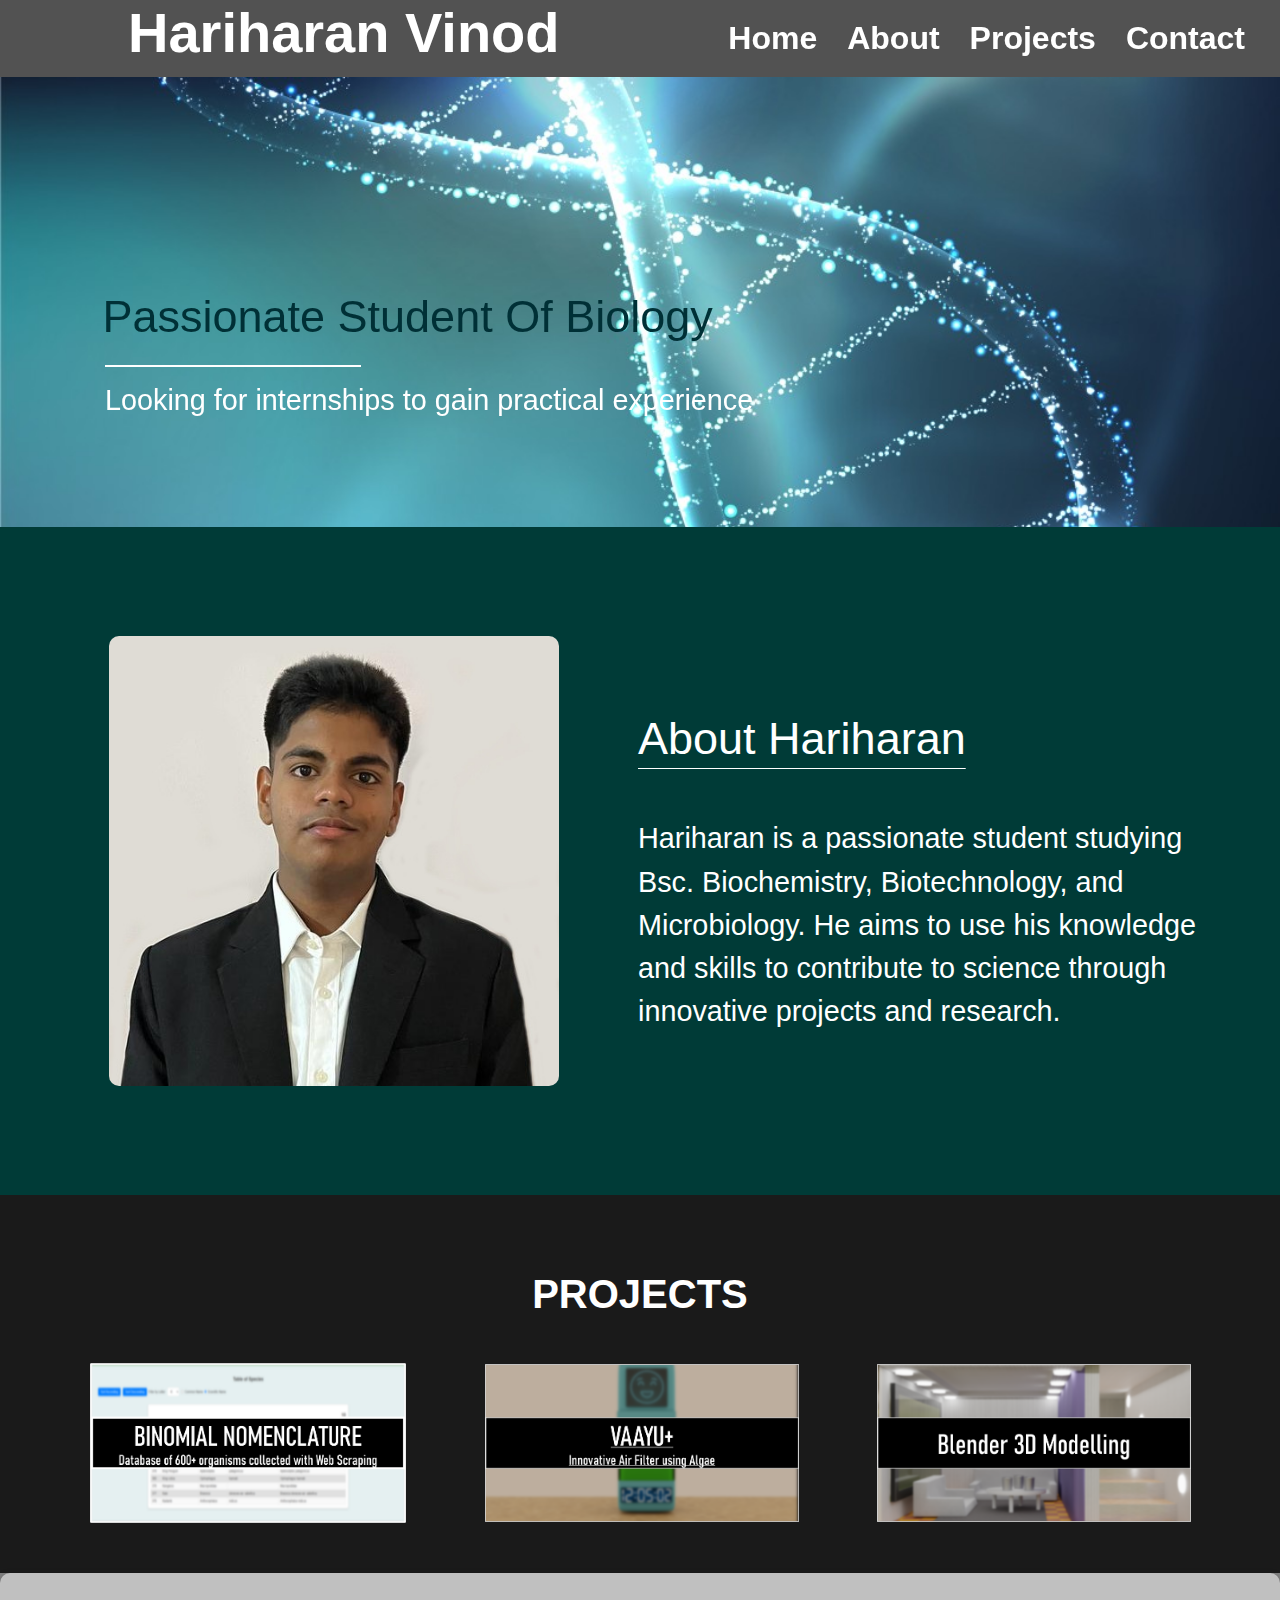
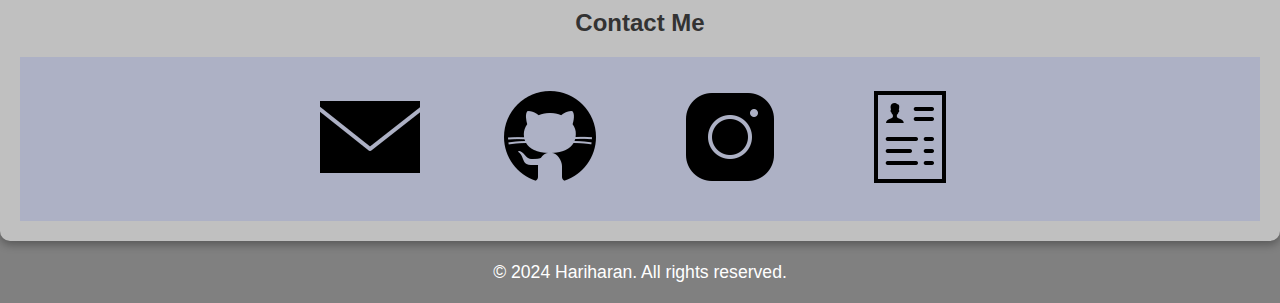
<file: index.html>
<!DOCTYPE html>
<html lang="en">

<head>
    <meta charset="UTF-8">
    <meta name="viewport" content="width=device-width, initial-scale=1.0">
    <link rel="shortcut icon" href="favicon_1412.ico?1124" type="image/x-icon">
    <meta name="viewport" content="width=device-width">
    <title>Hariharan Portfolio</title>

    <style>
        body {
            margin: 0;
            font-family: Helvetica;
            background-size: cover;
            background-attachment: fixed;
            overflow-wrap: break-word;
            word-wrap: break-word;
            background-color: gray;
        }

        html {
            scroll-behavior: smooth;
        }

        nav {
            display: flex;
            justify-content: flex-end;
            padding: 20px;
            background: rgba(62, 62, 62, 0.7);
            position: sticky;
            top: 0;
        }

        nav a {
            margin: 0 15px;
            top: 0;
            color: white;
            text-decoration: none;
            font-weight: bold;
            position: sticky;
            font-size: 2rem;

        }

        nav a:hover {
            color: #00bcd4;
        }

        .hero {
            background-image: url('DNA.png');
            background-size: 100%;
            background-repeat: no-repeat;
            display: flex;
            flex-direction: column;
            justify-content: center;
            align-items: center;
            text-align: center;
            height: 50vh;
            padding: 0 20px;
        }

        .hero h1 {
            position: absolute;
            left: 10%;
            top: 0%;
            font-size: 3.5rem;
            margin: 0;
        }

        .hero p {
            position: absolute;
            margin: 10px 0;
        }

        .divider {
            position: absolute;
            width: 20%;
            height: 2px;
            background: white;
            margin: 20px 0;
        }

        body {
            margin: 0;
            font-family: Arial, sans-serif;
            color: #ffffff;
        }

        .section {
            padding: 50px;
            text-align: center;
        }

        .section-dark {
            background-color: #003b37;
        }

        .section-light {
            background-color: #1a1a1a;
        }

        h1 {
            font-size: 2.5rem;
            margin-bottom: 10px;
        }

        p {
            font-size: 1.1rem;
            line-height: 1.5;
        }

        .projects,
        .services {
            display: inline;
            justify-content: center;
        }

        .project-card {
            background-color: #ffffff;
            color: #000000;
            border-radius: 10px;
            padding: 20px;
            box-shadow: 0 4px 6px rgba(255, 255, 255, 0.5);
            text-align: center;
        }

        .project-card img {
            height: auto;
            border-radius: 10px;
        }

        .about-section {
            display: flex;
            align-items: center;
            justify-content: center;
            gap: 20px;
            padding: 50px;
            background-color: #003b37;
        }

        .about-section img {
            border-radius: 10px;
            max-width: 450px;
            height: auto;
        }

        .about-text {
            color: #ffffff;
            max-width: 65%;
        }

        .carousel {
            position: relative;
        }

        .contact-container {
            text-align: center;
            background: #c0c0c0;
            padding: 20px;
            border-radius: 10px;
            box-shadow: 0 4px 8px rgba(0, 0, 0, 0.3);
            /* width: max; */
        }

        .contact-container h1 {
            margin-bottom: 20px;
            font-size: 24px;
            color: #333;
        }

        .social-links {
            display: flex;
            justify-content: center;
            gap: 20px;
            background-color: rgba(12, 45, 250, 0.1);
        }

        ._blank {
            margin: 10px;
            padding: 20px;
        }

        .social-links a {
            text-decoration: none;
        }

        .social-links img {
            transition: transform 0.3s ease;
        }

        .social-links img:hover {
            transform: scale(1.2);
        }

        .carousel-text {
            margin-top: 15px;
            font-size: 1rem;
        }

        .carousel-controls {
            display: flex;
            justify-content: space-between;
            align-items: center;
        }

        .carousel img {
            max-width: 80%;
            gap: 50px;
            margin: 0 auto;
            display: block;
            /* border-radius: 50%; */
        }
    </style>
</head>

<body>
    <nav>
        <a href="#home">Home</a>
        <a href="#about-text">About</a>
        <a href="#projects-skills">Projects</a>
        <a href="#contact">Contact</a>
    </nav>

    <div class="hero" id="home">
        <h1>Hariharan Vinod</h1>
        <p style="font-size: 5vh;    bottom: 60%;    left: 8%;color: #003036;">Passionate Student Of Biology </p>
        <div class="divider" style=" bottom: 57%;    left: 8.2%;"></div>
        <p style="font-size: 3.2vh;  bottom: 52%;    left: 8.2%;">Looking for internships to gain practical
            experience</span></p>

    </div>

    <section class="about-section">
        <img src="me.jpg" alt="Hariharan" style="margin: 5%;">
        <div class="about-text" id="about-text">
            <p style="font-size: 5vh; text-decoration: underline 1px; text-underline-offset: 30%;">About Hariharan</p>
            <p style="font-size: 3.2vh;">Hariharan is a passionate student studying Bsc. Biochemistry, Biotechnology,
                and Microbiology. He aims to use his knowledge and skills to contribute to science through innovative
                projects and research.</p>
        </div>
    </section>


    <section class="section section-dark" style="background-color: #1a1a1a;">
        <h1 id="projects-skills">PROJECTS</h1><br><br>
        <div class="carousel" style="display: flex; justify-content: center; align-items: center;">
            <a href="binomial_Nomenclature.html"> <img src="Binomial_Skills.png"></a>
            <a onclick="alert(`Will be updated soon`)"> <img src="Vaayu+_Skills.png"></a>
            <a href="blender_.html"> <img src="Blender_Skills.png"></a>
        </div>
    </section>

    <div class="contact-container">

        <footer id="contact">
            <h1>Contact Me</h1>
            <div class="social-links">
                <a href="mailto:hari8haran8@gmail.com" title="hari8haran8@gmail.com" class="_blank">
                    <img src="Email_logo.png" alt="Email">
                </a>
                <a href="https://github.com/hat1412" title="hat1412" class="_blank">
                    <img src="Github_logo.png" alt="GitHub">
                </a>
                <a href="https://instagram.com/hari8haran8" title="hari8haran8" class="_blank">
                    <img src="Instagram_logo.png" alt="Instagram">
                </a>

                <a href="Hariharan_CV.pdf" title="Download Resume" class="_blank">
                    <img src="Resume_logo.png" alt="Resume">
                </a>
            </div>
    </div>
    <p style="text-align: center">&copy; 2024 Hariharan. All rights reserved.</p>
    </footer>

</body>


</html>
</file>
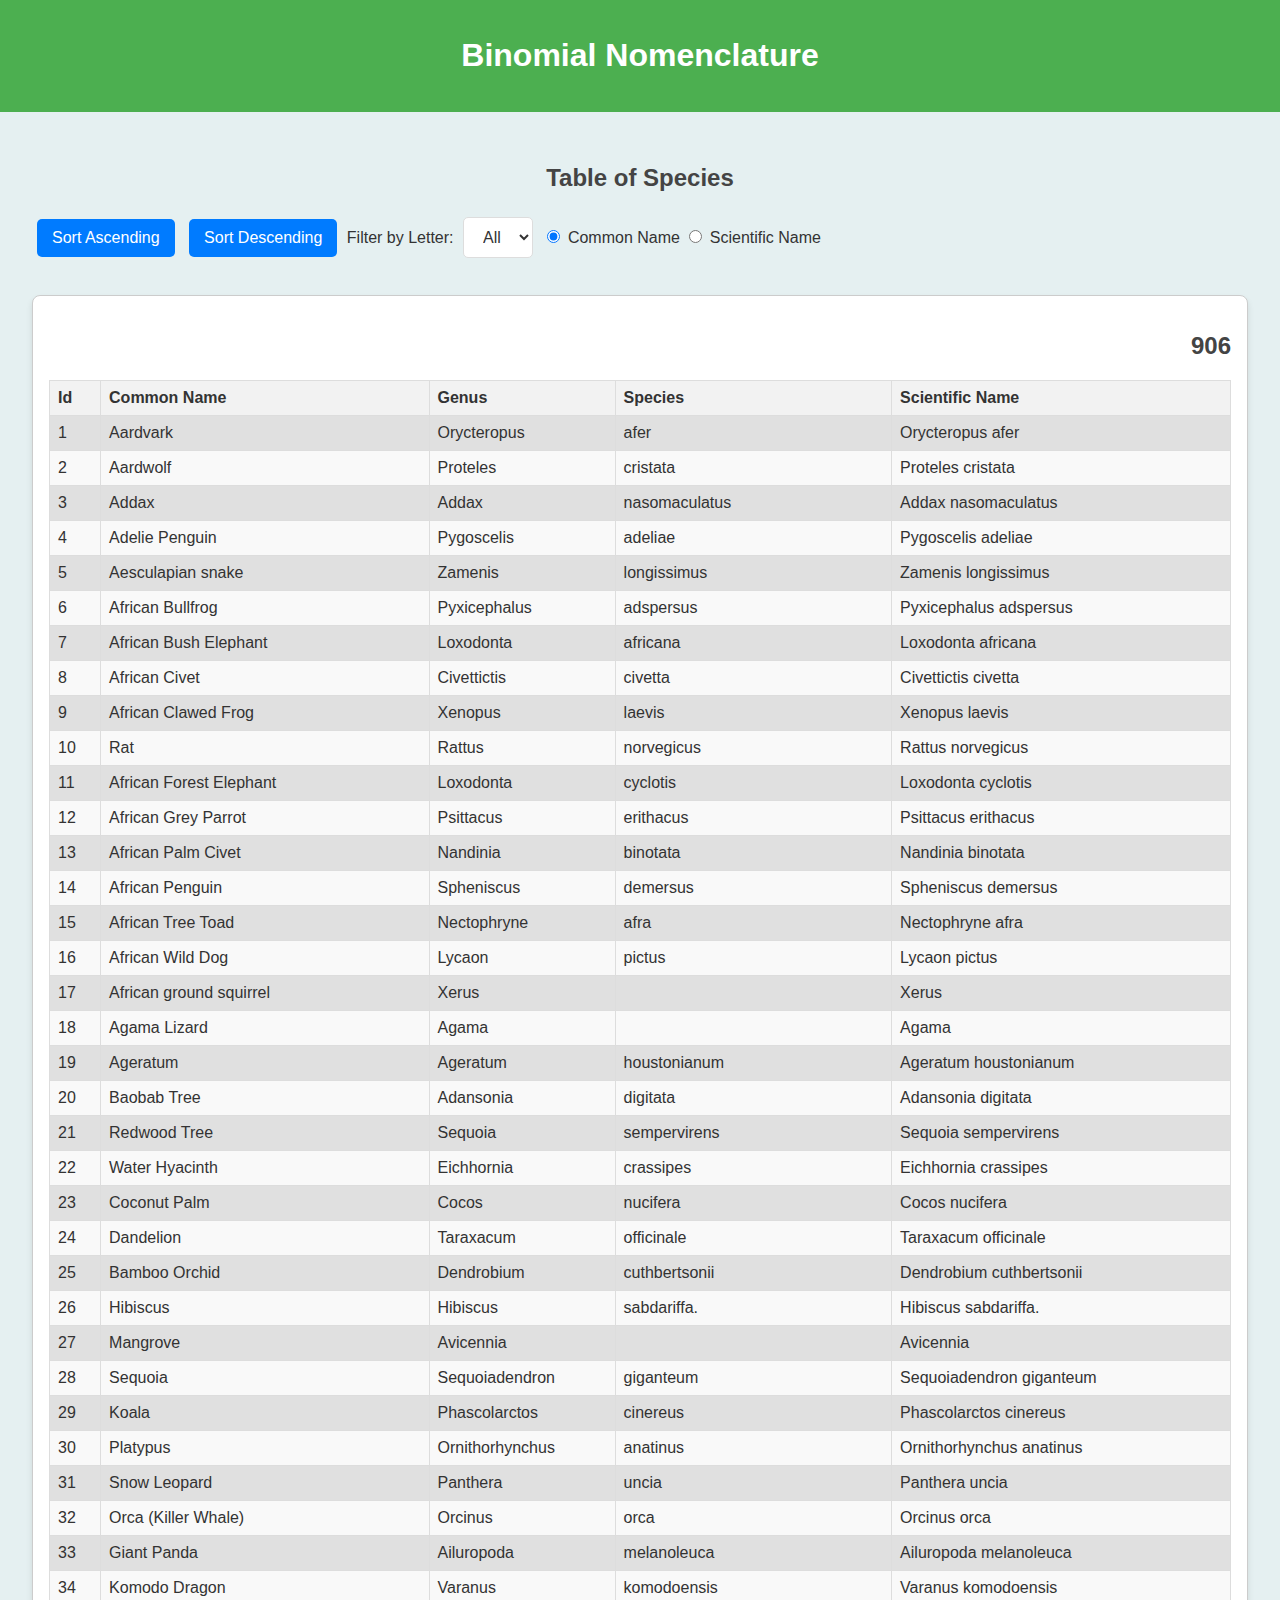
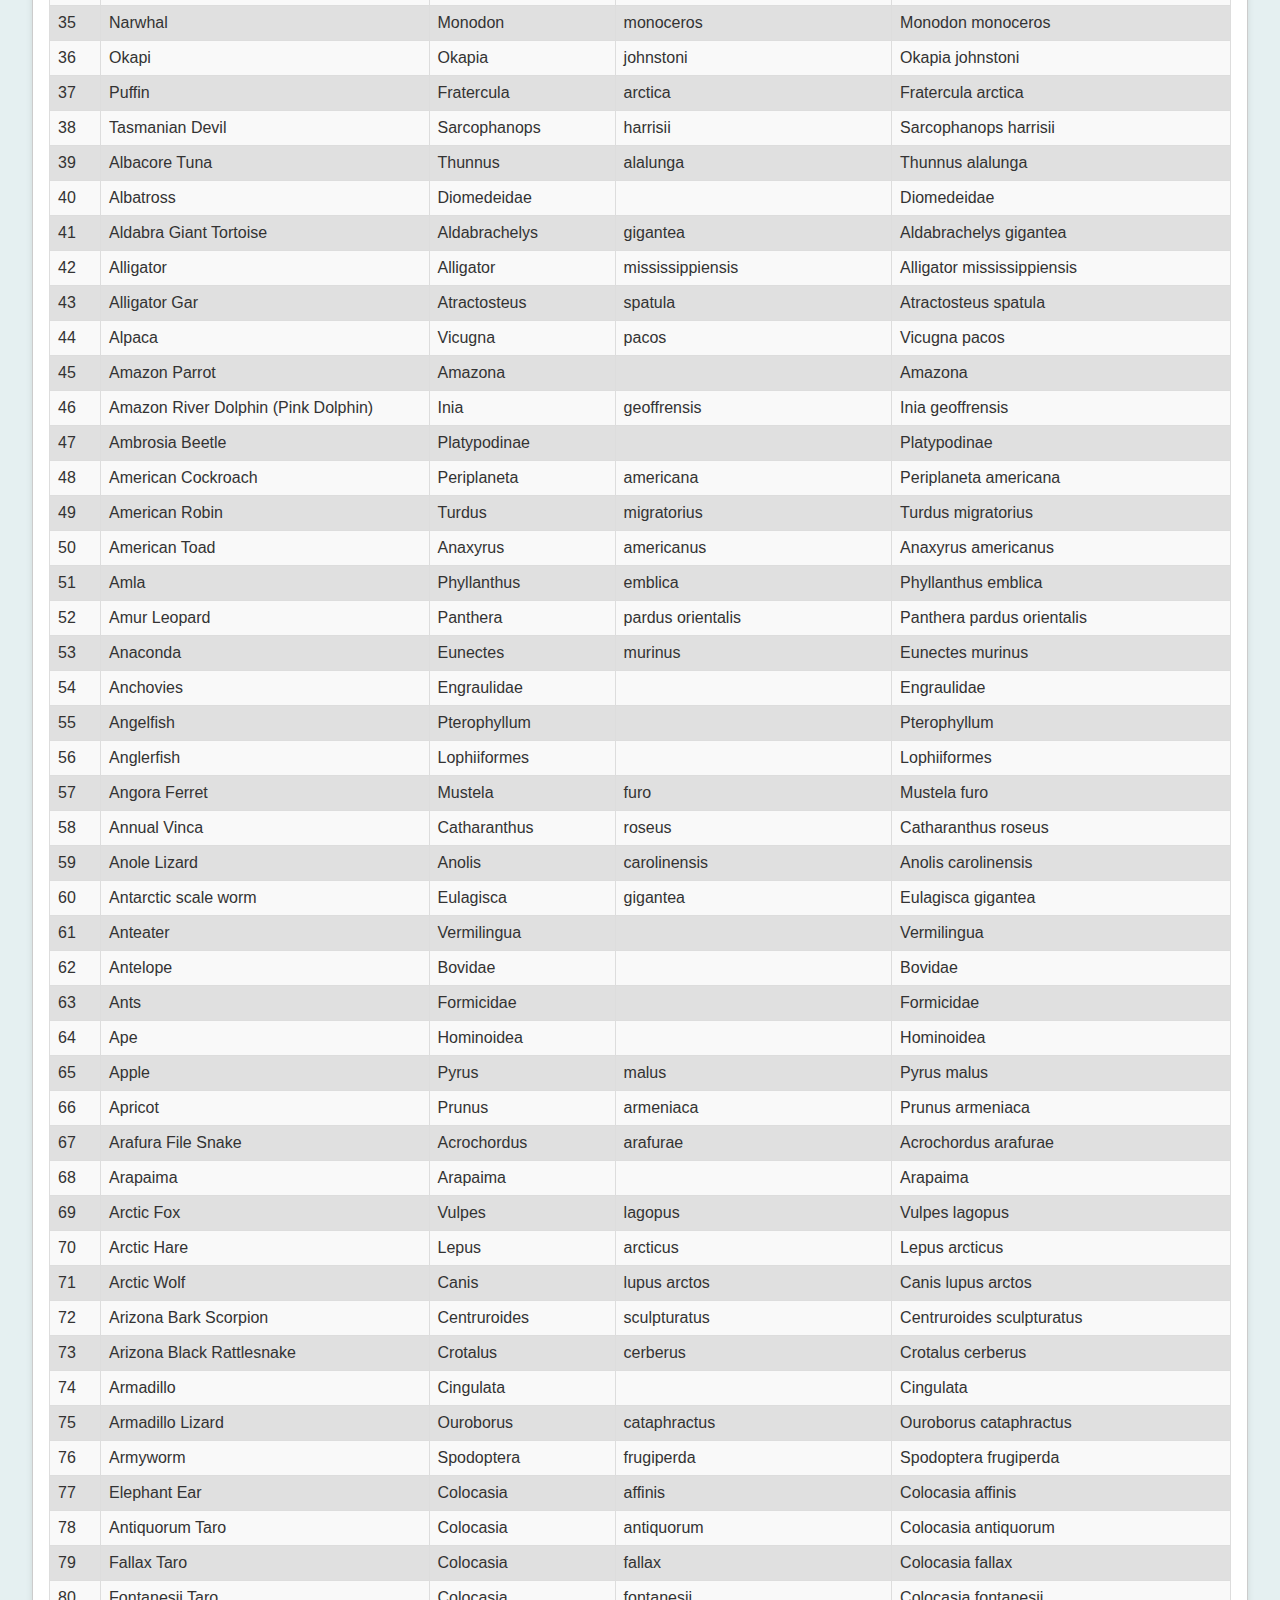
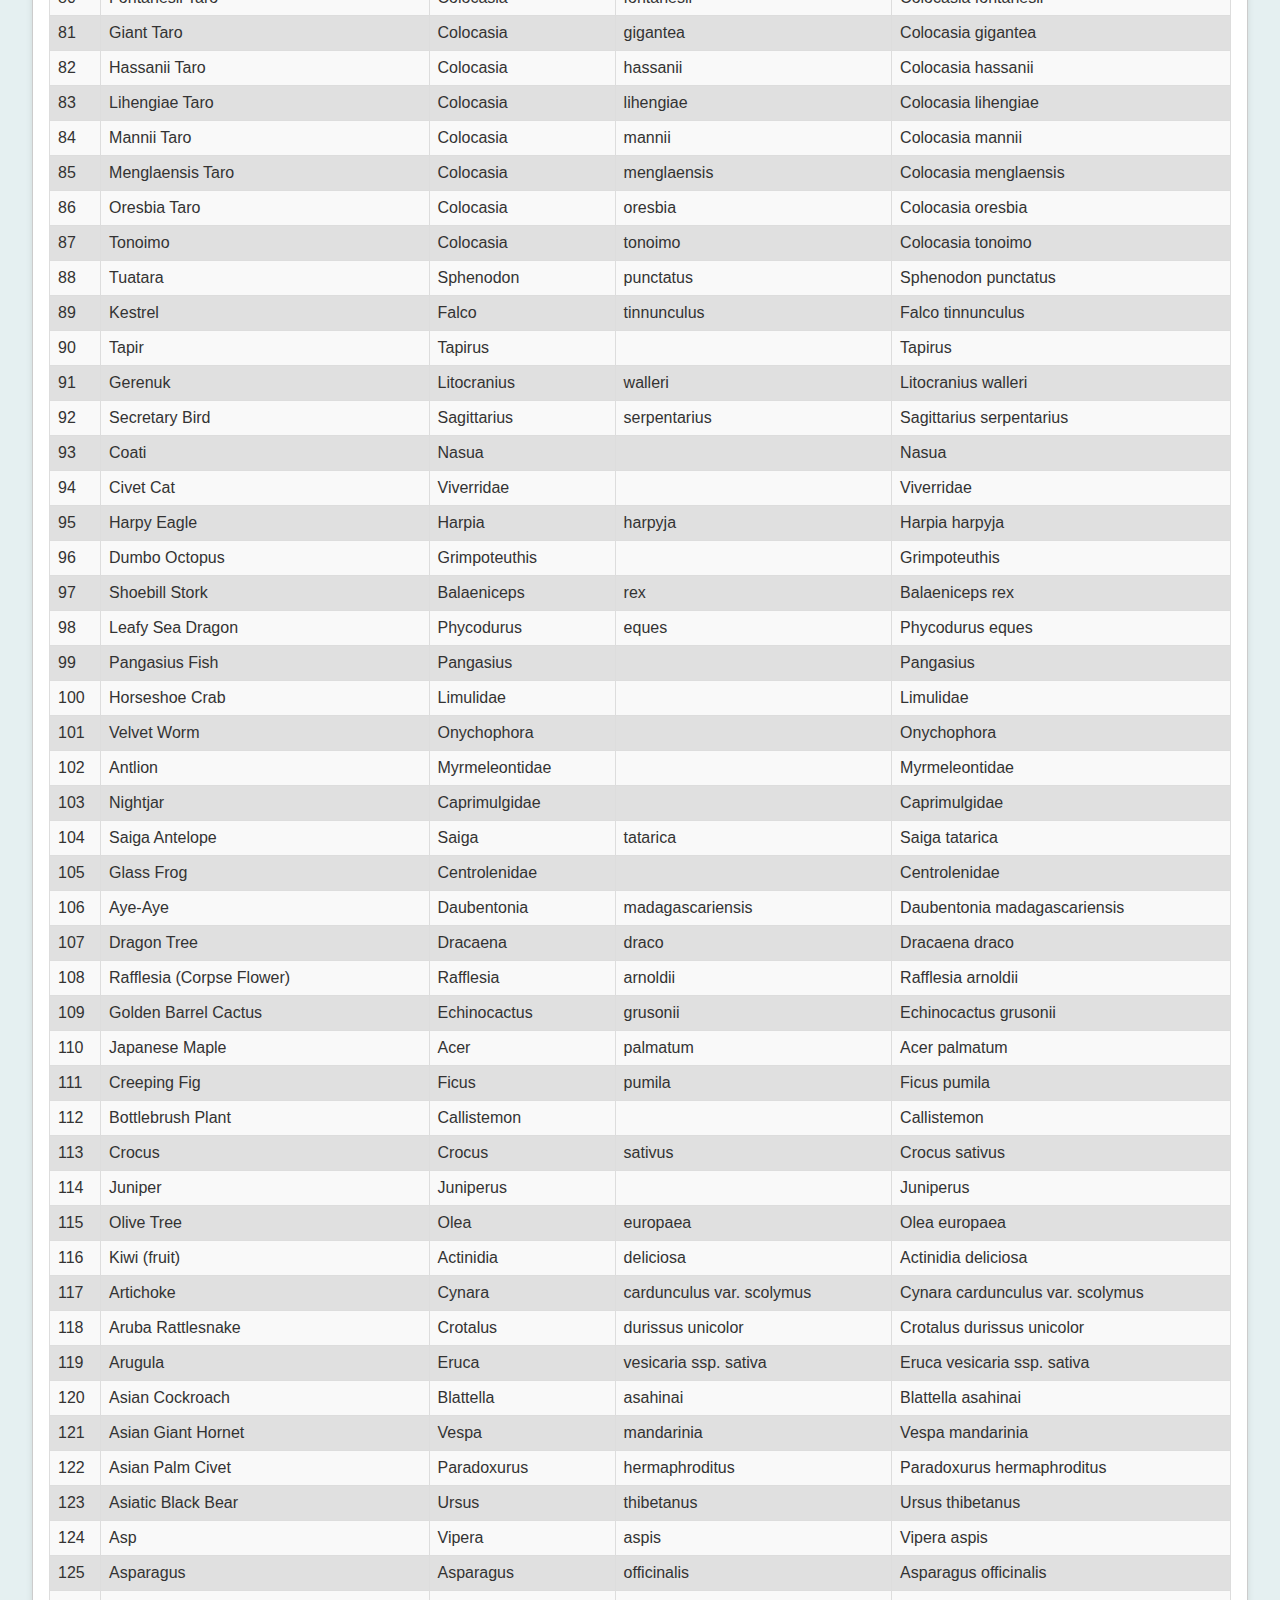
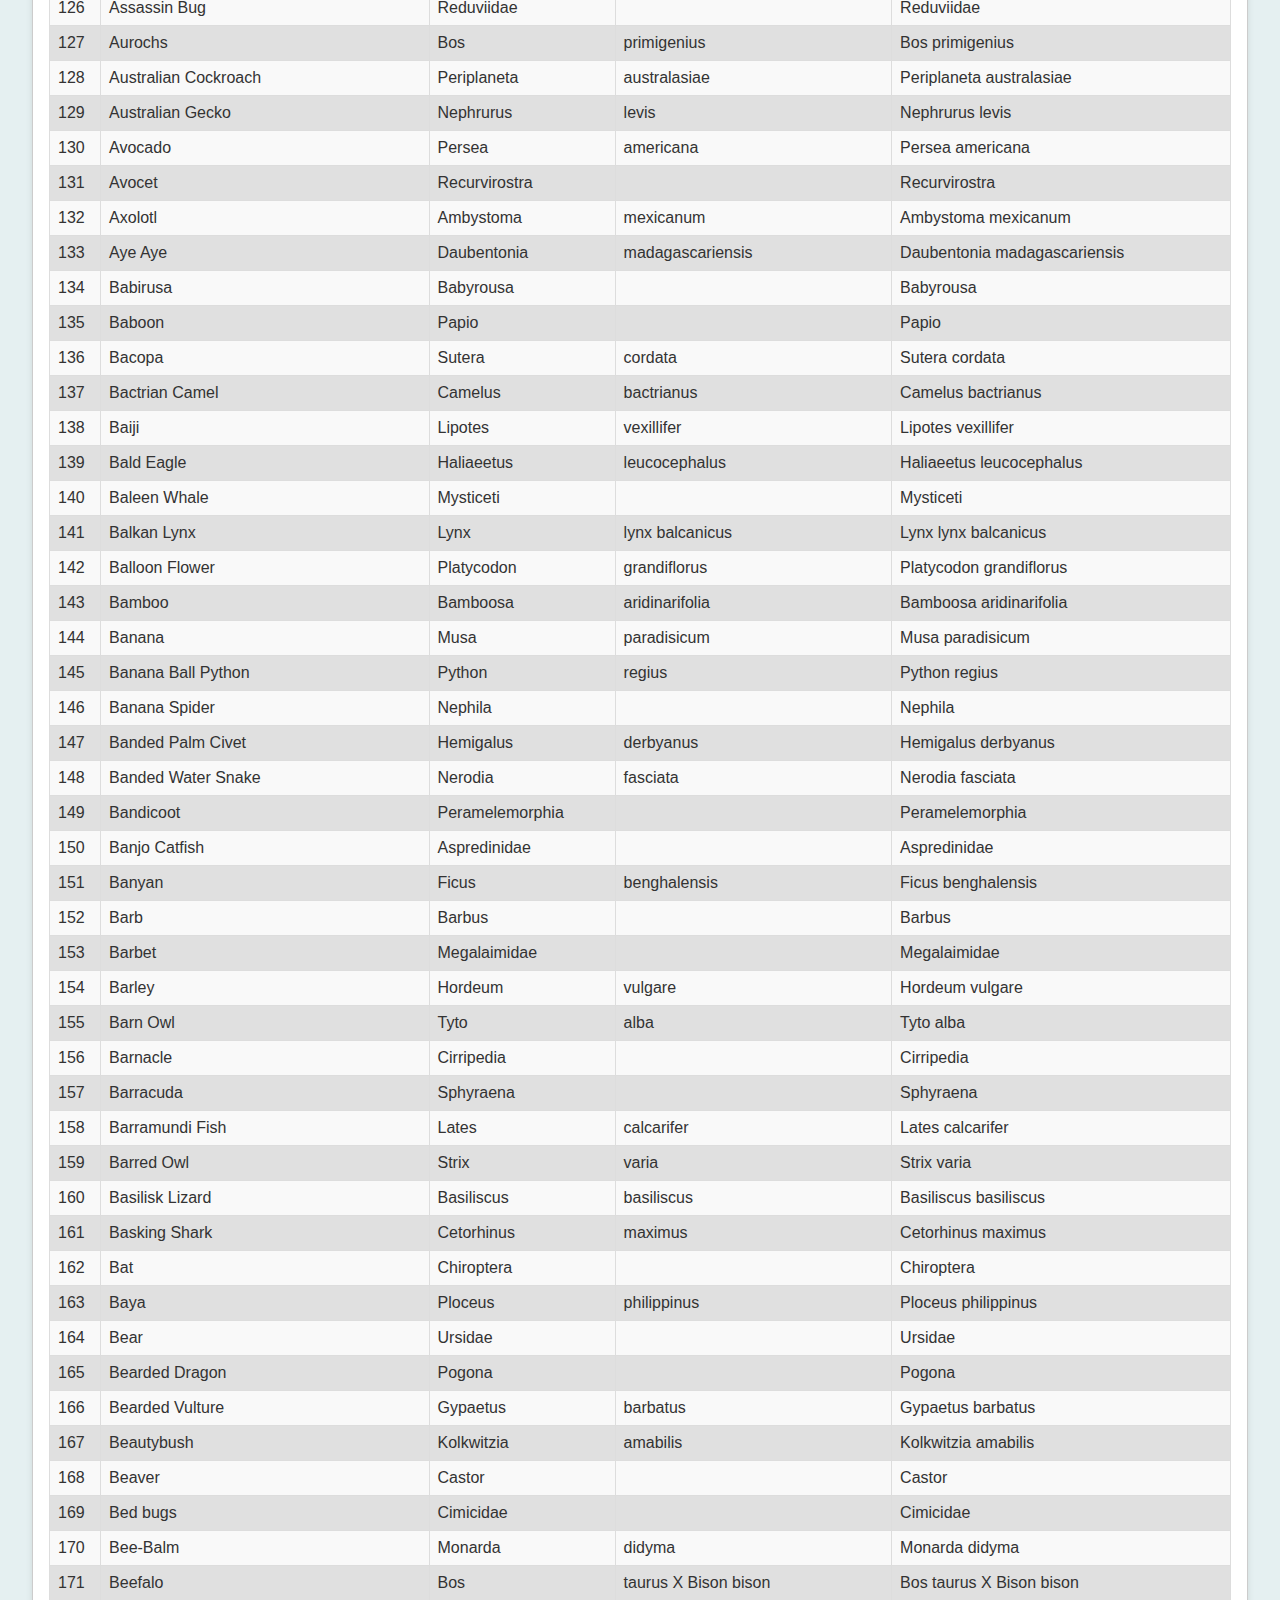
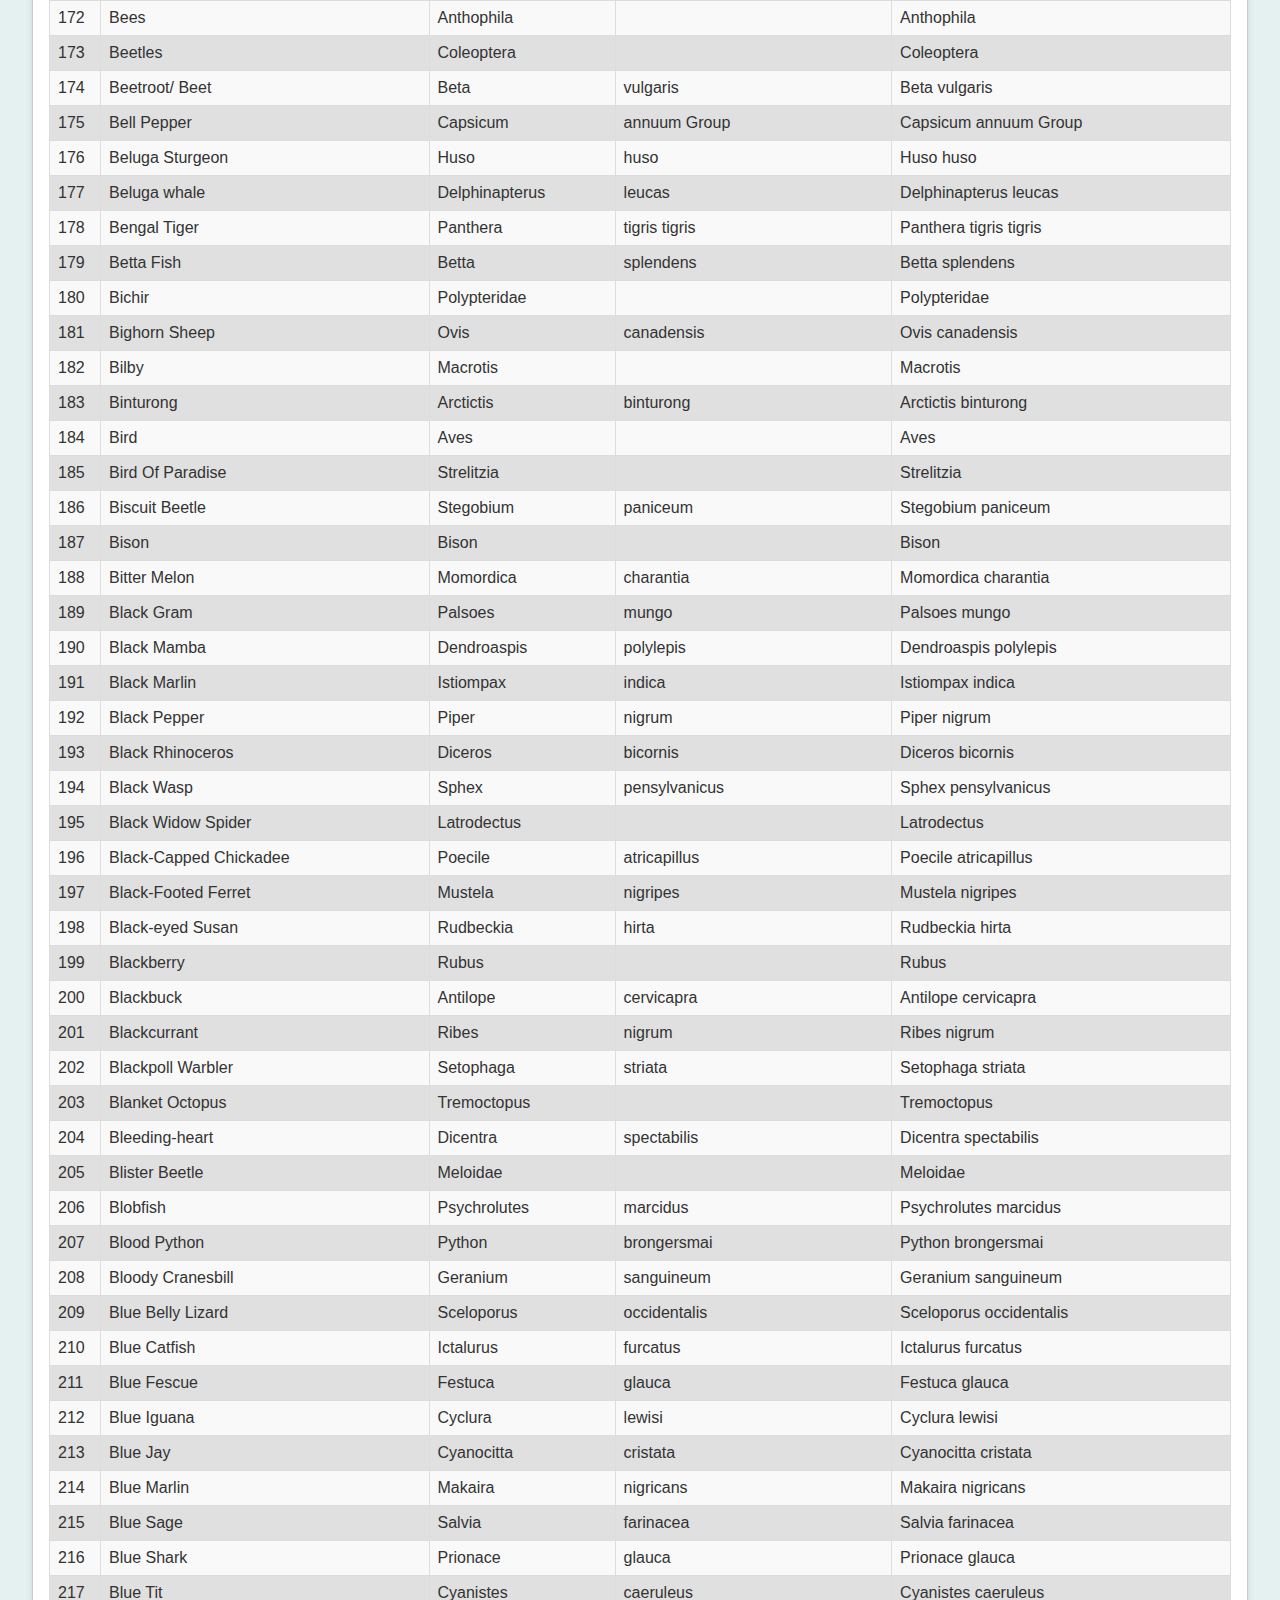
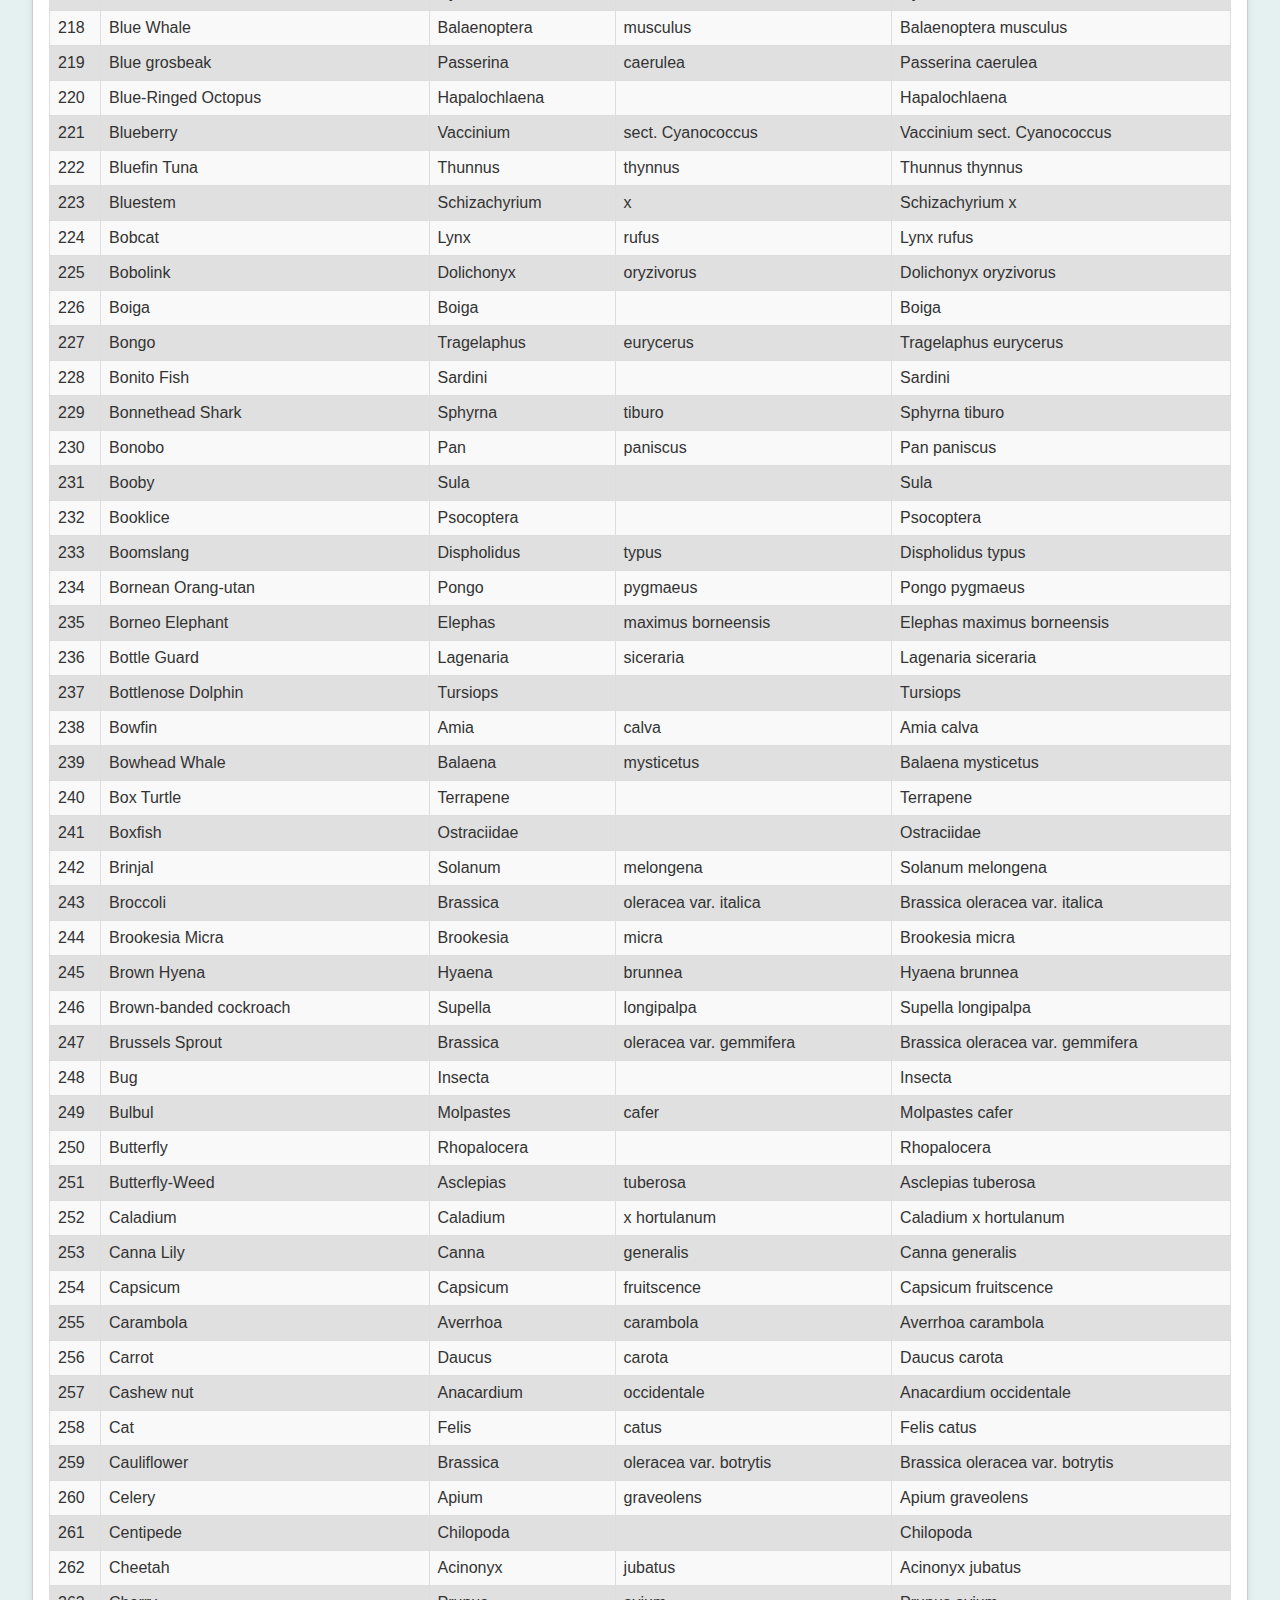
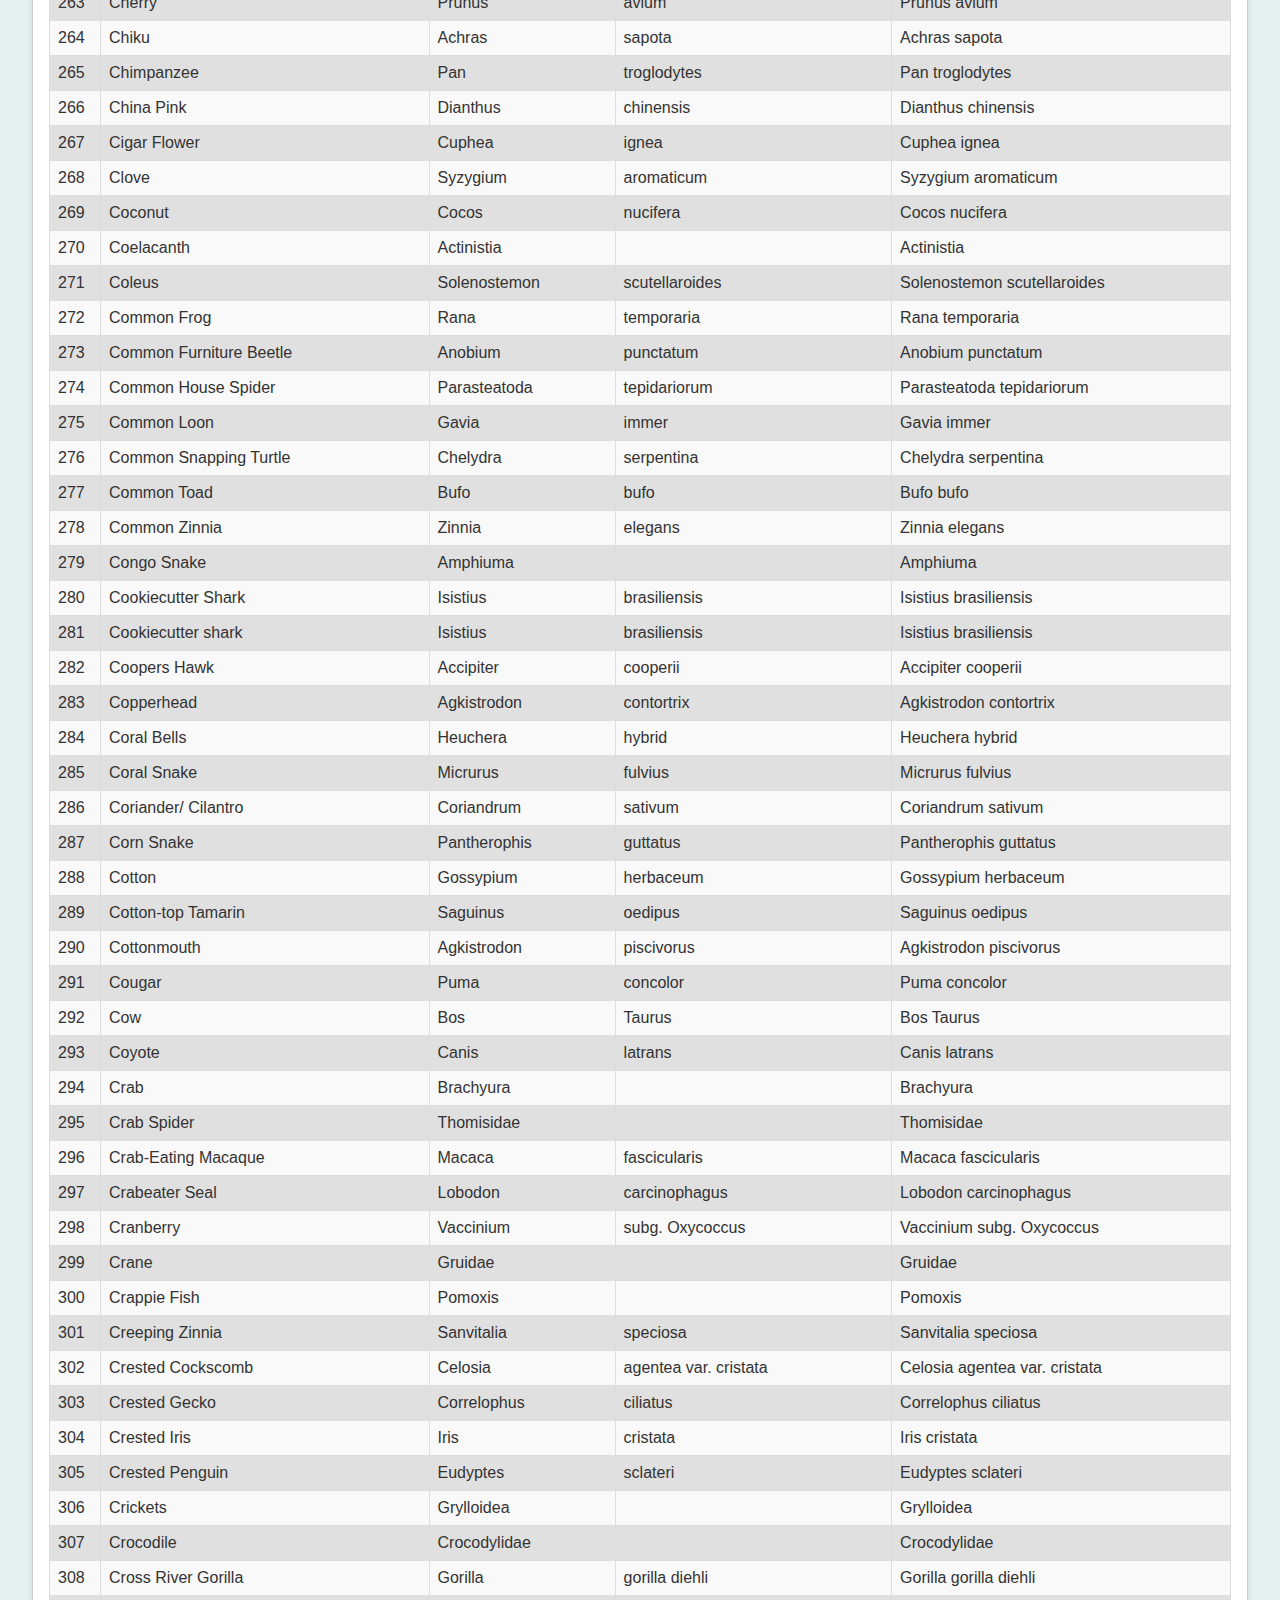
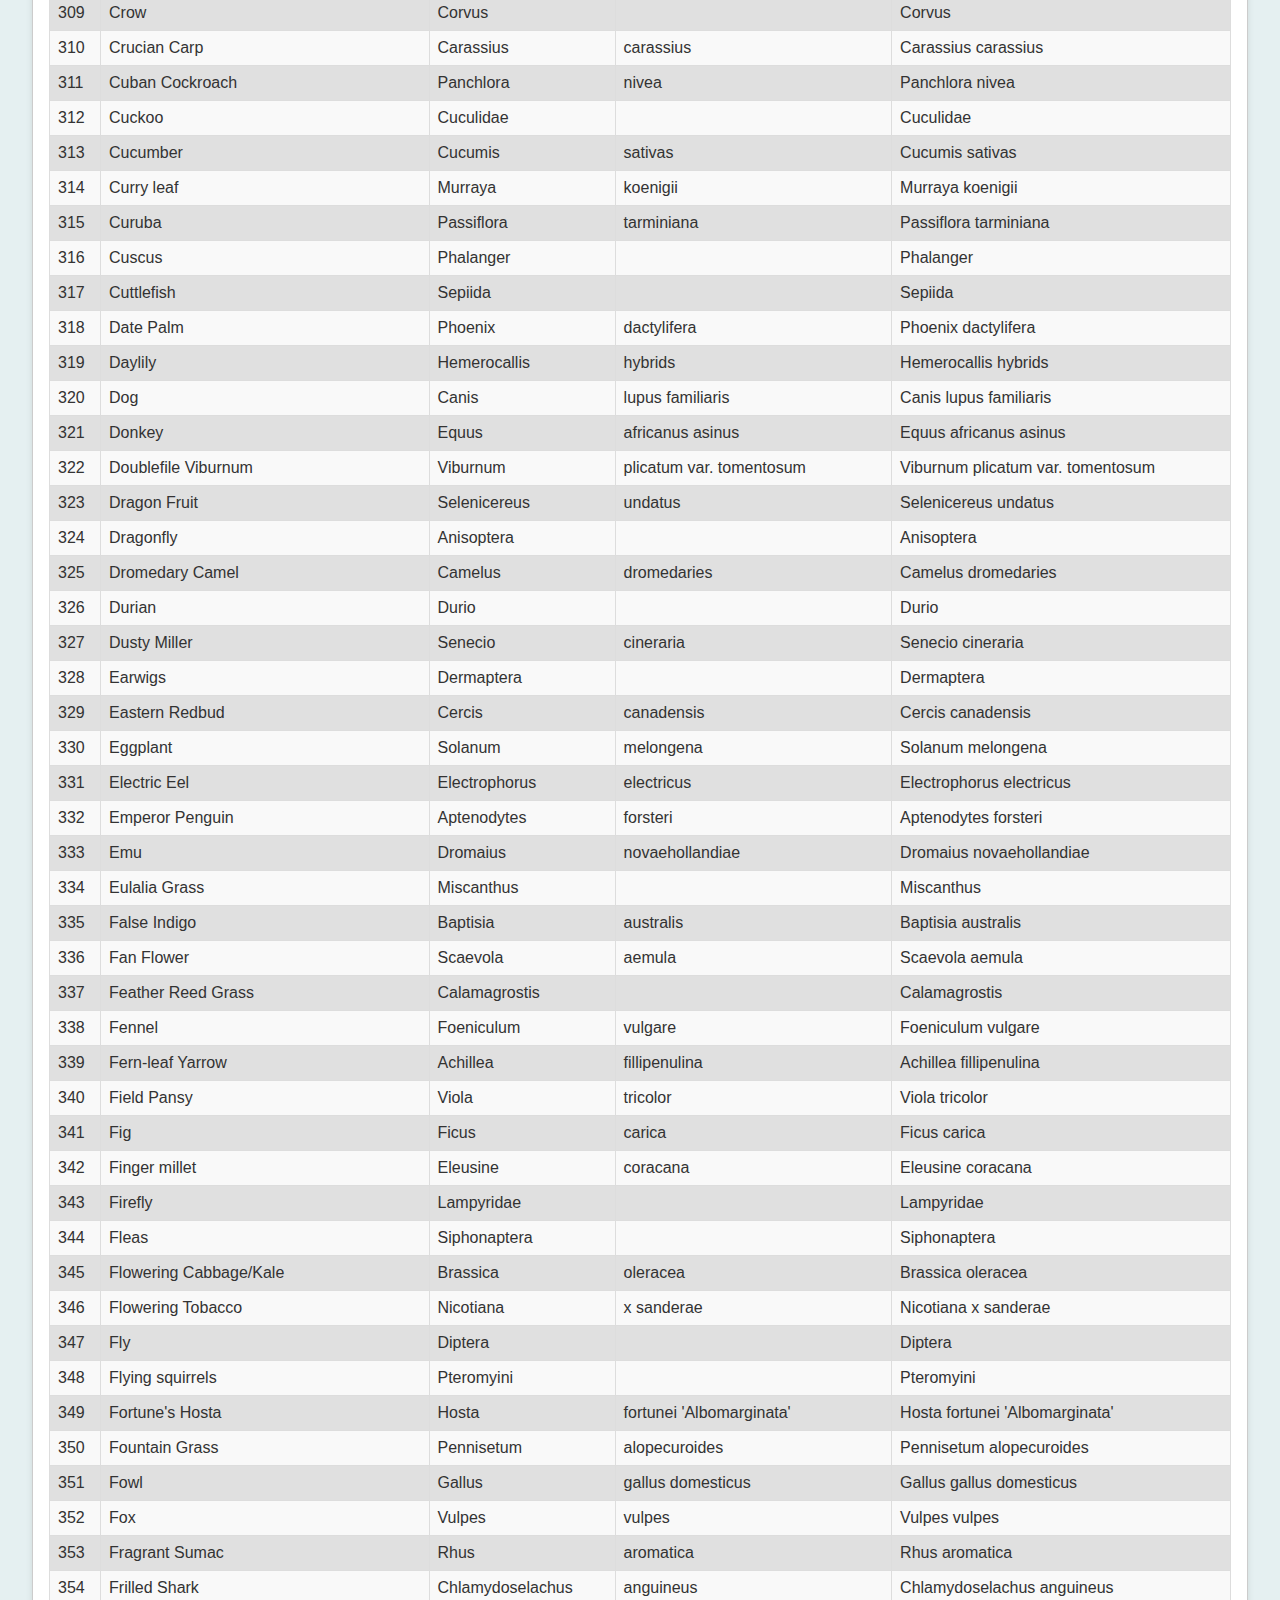
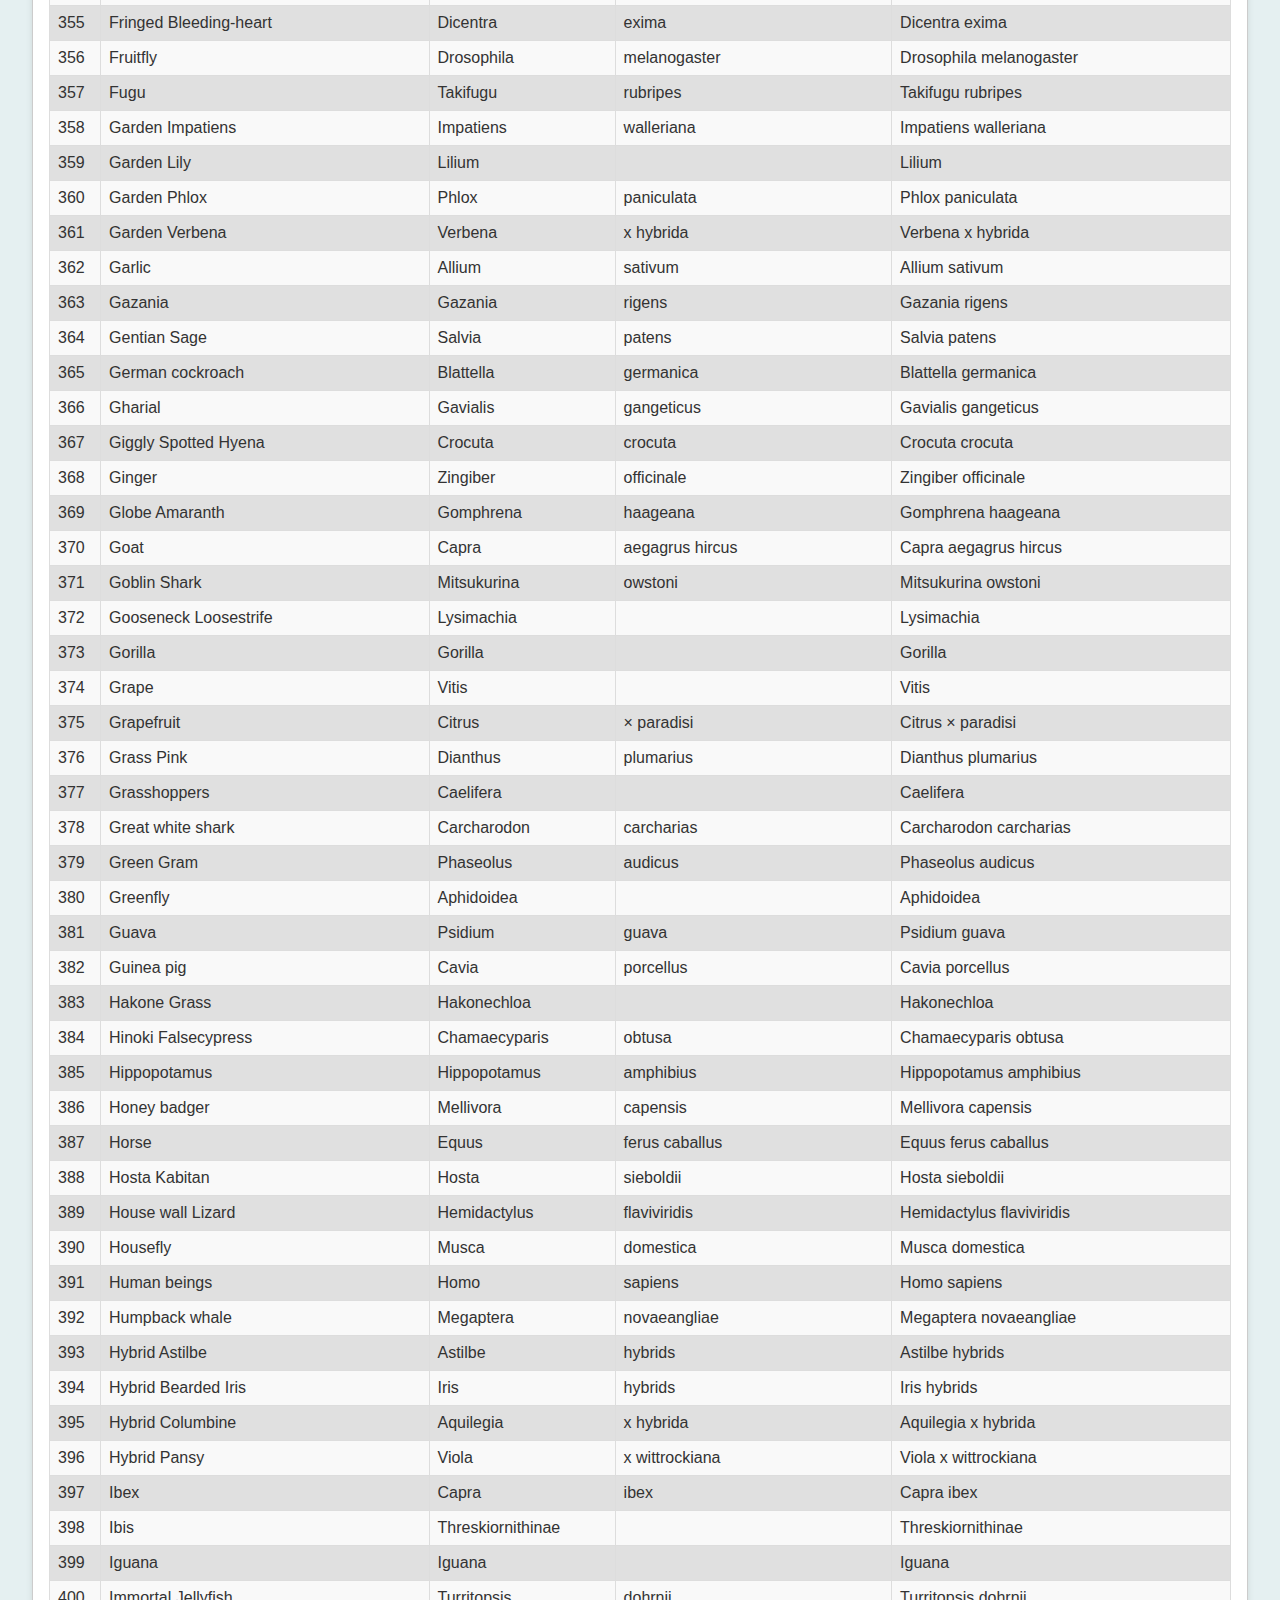
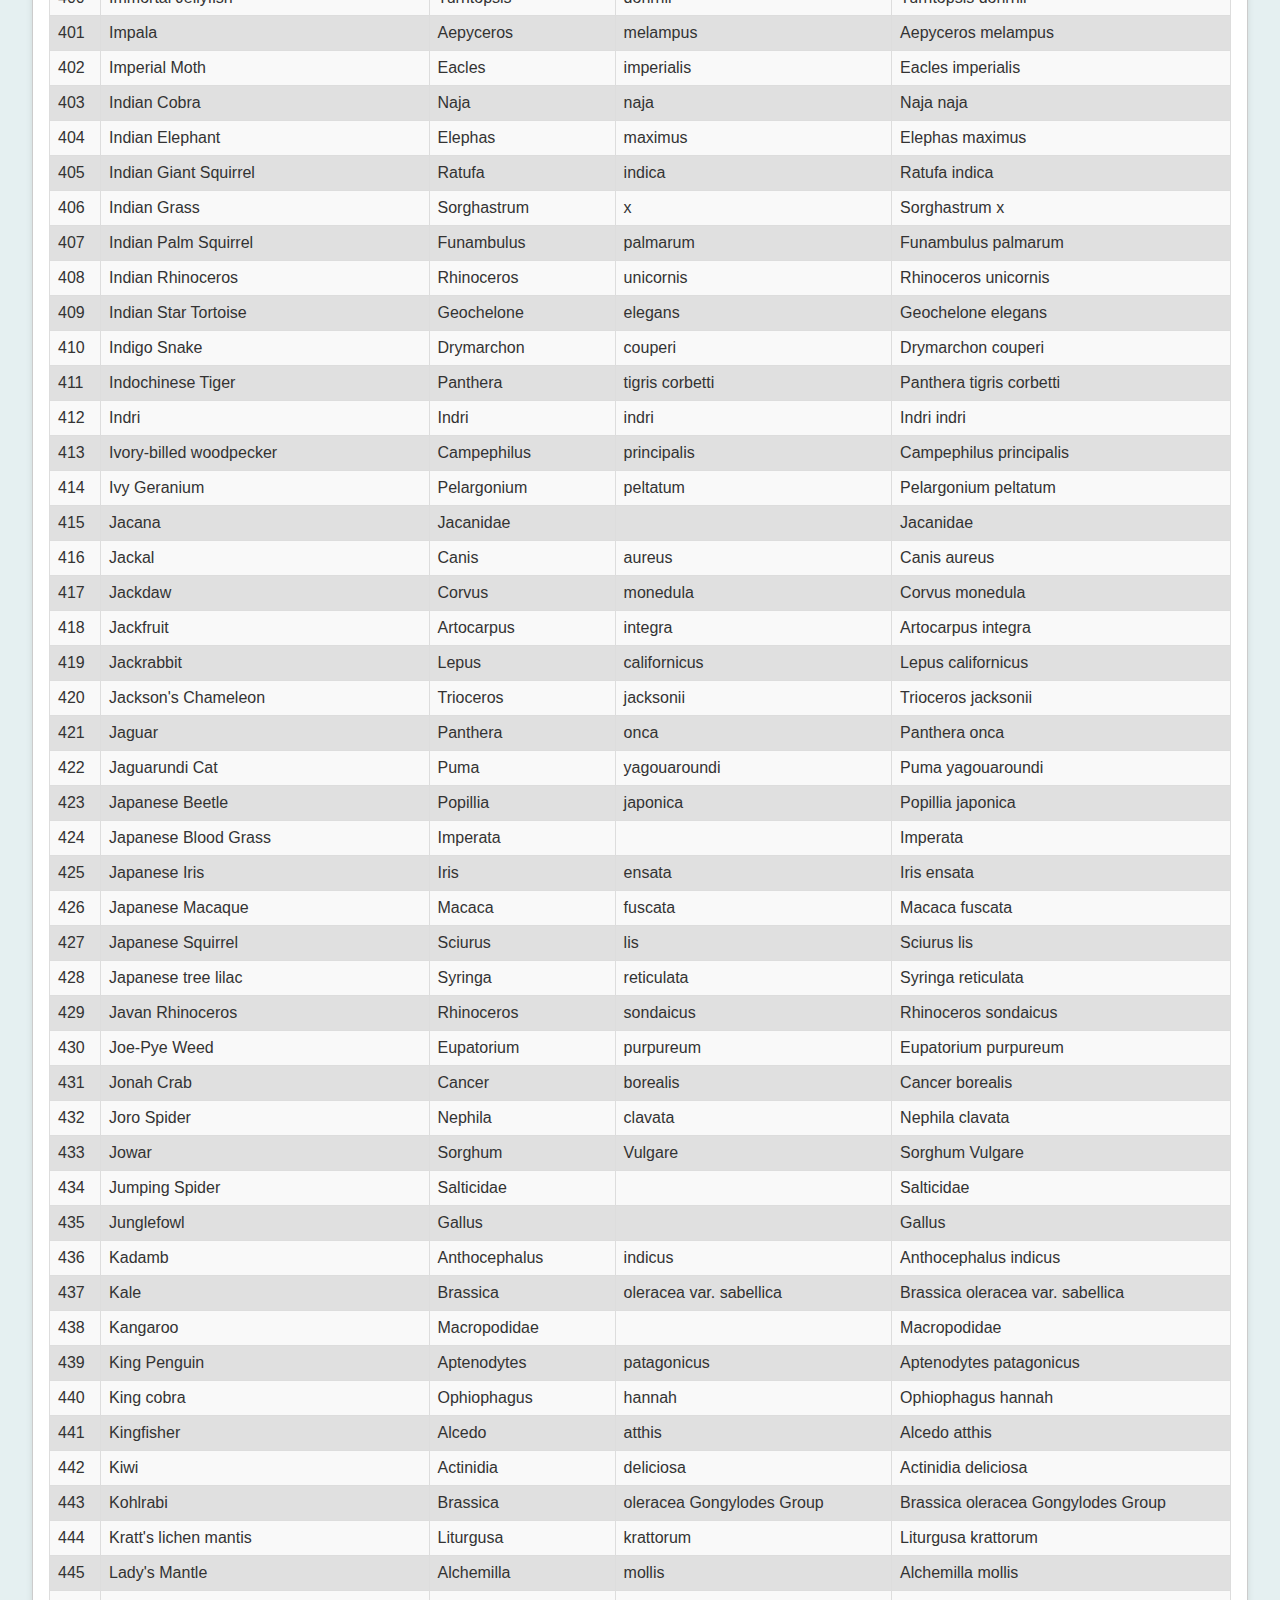
<file: binomial_Nomenclature.html>
<!DOCTYPE html>
<html lang="en">

<head>
    <meta charset="UTF-8">
    <meta name="viewport" content="width=device-width, initial-scale=1.0">
    <title>Binomial Nomenclature</title>
    <link rel="shortcut icon" href="favicon_1412.ico?1124" type="image/x-icon">
    <meta name="viewport" content="width=device-width">
    <style>
        body {
            font-family: Arial, sans-serif;
            margin: 0;
            padding: 0;
            background: linear-gradient(rgba(229, 240, 241, 100), rgba(229, 240, 241, 3));
            color: #333;
        }

        header {
            background-color: #4CAF50;
            color: white;
            padding: 1rem 0;
            text-align: center;
        }

        main {
            padding: 2rem;
        }

        h1 {
            text-align: center;
        }

        .controls {
            display: flex;
            justify-content: space-between;
            margin-bottom: 1rem;
            max-width: 1200px;
            margin-left: auto;
            margin-right: auto;
        }

        .controls input,
        .controls select {
            padding: 0.5rem;
            font-size: 1rem;
            border: 1px solid #ccc;
            border-radius: 4px;
        }

        .table-container {
            margin: 2rem auto;
            padding: 1rem;
            border: 1px solid #ccc;
            border-radius: 8px;
            background: white;
            max-width: 1200px;
            box-shadow: 0 4px 6px rgba(0, 0, 0, 0.1);
        }

        footer {
            background: #333;
            color: #fff;
            text-align: center;
            padding: 2rem 0;
            position: relative;
            bottom: 0;
            width: 100%;
        }

        footer p {
            margin: 0;
            font-size: 0.9rem;
        }

        table {
            width: 100%;
            border-collapse: collapse;
        }

        th,
        td {
            border: 1px solid #ddd;
            text-align: left;
            padding: 8px;
        }

        th {
            background-color: #f2f2f2;
        }

        .placeholder {
            text-align: center;
            color: #aaa;
            font-size: 1.2rem;
            padding: 2rem;
        }

        h2 {
            text-align: center;
            color: #444;
        }

        .controls {
            text-align: center;
            margin-bottom: 20px;
        }

        button,
        select {
            font-size: 16px;
            padding: 10px 15px;
            margin: 5px;
            border: none;
            border-radius: 5px;
            cursor: pointer;
            transition: all 0.3s ease;
        }

        button {
            background-color: #007bff;
            color: white;
        }

        button:hover {
            background-color: #0056b3;
        }

        select {
            background-color: #ffffff;
            border: 1px solid #ddd;
            color: #333;
        }

        select:focus {
            outline: none;
            border-color: #007bff;
            box-shadow: 0 0 5px rgba(0, 123, 255, 0.5);
        }
    </style>
</head>

<body>
    <header>
        <h1>Binomial Nomenclature</h1>
    </header>
    <main>

        <h2>Table of Species</h2>
        <button onclick="sortTable(true)">Sort Ascending</button>
        <button onclick="sortTable(false)">Sort Descending</button>


        <label for="filter">Filter by Letter:</label>
        <select id="filter" onchange="filterTable()">
            <option value="A">All</option>
            <option value="A">A</option>
            <option value="B">B</option>
            <option value="C">C</option>
            <option value="D">D</option>
            <option value="E">E</option>
            <option value="F">F</option>
            <option value="G">G</option>
            <option value="H">H</option>
            <option value="I">I</option>
            <option value="J">J</option>
            <option value="K">K</option>
            <option value="L">L</option>
            <option value="M">M</option>
            <option value="N">N</option>
            <option value="O">O</option>
            <option value="P">P</option>
            <option value="Q">Q</option>
            <option value="R">R</option>
            <option value="S">S</option>
            <option value="T">T</option>
            <option value="U">U</option>
            <option value="V">V</option>
            <option value="W">W</option>
            <option value="X">X</option>
            <option value="Y">Y</option>
            <option value="Z">Z</option>
        </select>

        <input type="radio" id="filter_by" name="filter_by" value="1" checked="checked">
        <label for="html">Common Name</label>
        <input type="radio" id="filter_by" name="filter_by" value="4">
        <label for="css">Scientific Name</label>
        <div class="table-container">
            <h2 style="text-align: end;" id="count"></h2>
            <table id="myTable" TagName="table1">
                <thead>
                    <tr>
                        <th>Id</th>
                        <th>Common Name</th>
                        <th>Genus</th>
                        <th>Species</th>
                        <th>Scientific Name</th>
                    </tr>
                </thead>
                <tbody id="data-output">
                    <tr>
                        <td colspan="5" class="placeholder">Table is currently empty. Add entries to showcase species.
                        </td>
                    </tr>
                </tbody>
            </table>
        </div>


        <script>
            fetch("final_data.json")
                .then(function (response) {
                    return response.json();
                })
                .then(function (products) {
                    let placeholder = document.querySelector("#data-output");
                    let out = "";
                    for (let product of products) {
                        out += `
                 <tr>
                    <td>${product.id}</td>
                    <td>${product.cn}</td>
                    <td>${product.Genus}</td>
                    <td>${product.Species}</td>
                    <td>${product.bn}</td>
                 </tr>
              `;
                    }

                    placeholder.innerHTML = out;
                    altrows("#f9f9f9", "#e0e0e0");

                });

            function altrows(firstcolor, secondcolor) {
                Table1 = document.getElementById("myTable")
                aTR = document.getElementById('myTable').getElementsByTagName('tr');
                for (var i = 0, count = 1; i < aTR.length; i++) {
                    if (aTR[i].style.display != 'none') {
                        aTR[i].style.backgroundColor = (count % 2) ? "#f9f9f9" : "#e0e0e0";
                        count++;
                    }
                }
                document.getElementById("count").textContent = count - 2

            }

            function sortTable(ascending) {
                const table = document.getElementById('myTable');
                const rows = Array.from(table.rows).slice(1); // Exclude the header row
                rows.sort((a, b) => {
                    const nameA = a.cells[document.getElementById("filter_by").value].innerText.toLowerCase();
                    const nameB = b.cells[document.getElementById("filter_by").value].innerText.toLowerCase();
                    return ascending ? nameA.localeCompare(nameB) : nameB.localeCompare(nameA);
                });
                rows.forEach(row => table.tBodies[0].appendChild(row));

                altrows();
            }

            function filterTable() {
                const filter = document.getElementById('filter').value.toUpperCase();
                const table = document.getElementById('myTable');
                const rows = Array.from(table.rows).slice(1); // Exclude the header row
                rows.forEach(row => {
                    const name = row.cells[
                        document.querySelector('input[name="filter_by"]:checked').value
                    ].innerText.toUpperCase();
                    row.style.display = filter === "" || name.startsWith(filter) ? "" : "none";
                });
                document.getElementById("count").textContent = Table1.rows.length

                altrows("#f9f9f9", "#e0e0e0");

            }
            altrows("#f9f9f9", "#e0e0e0");



        </script>

    </main>
    <footer>
        <p>&copy; 2024 Ron. All Rights Reserved.</p>
    </footer>

</body>

</html>
</file>
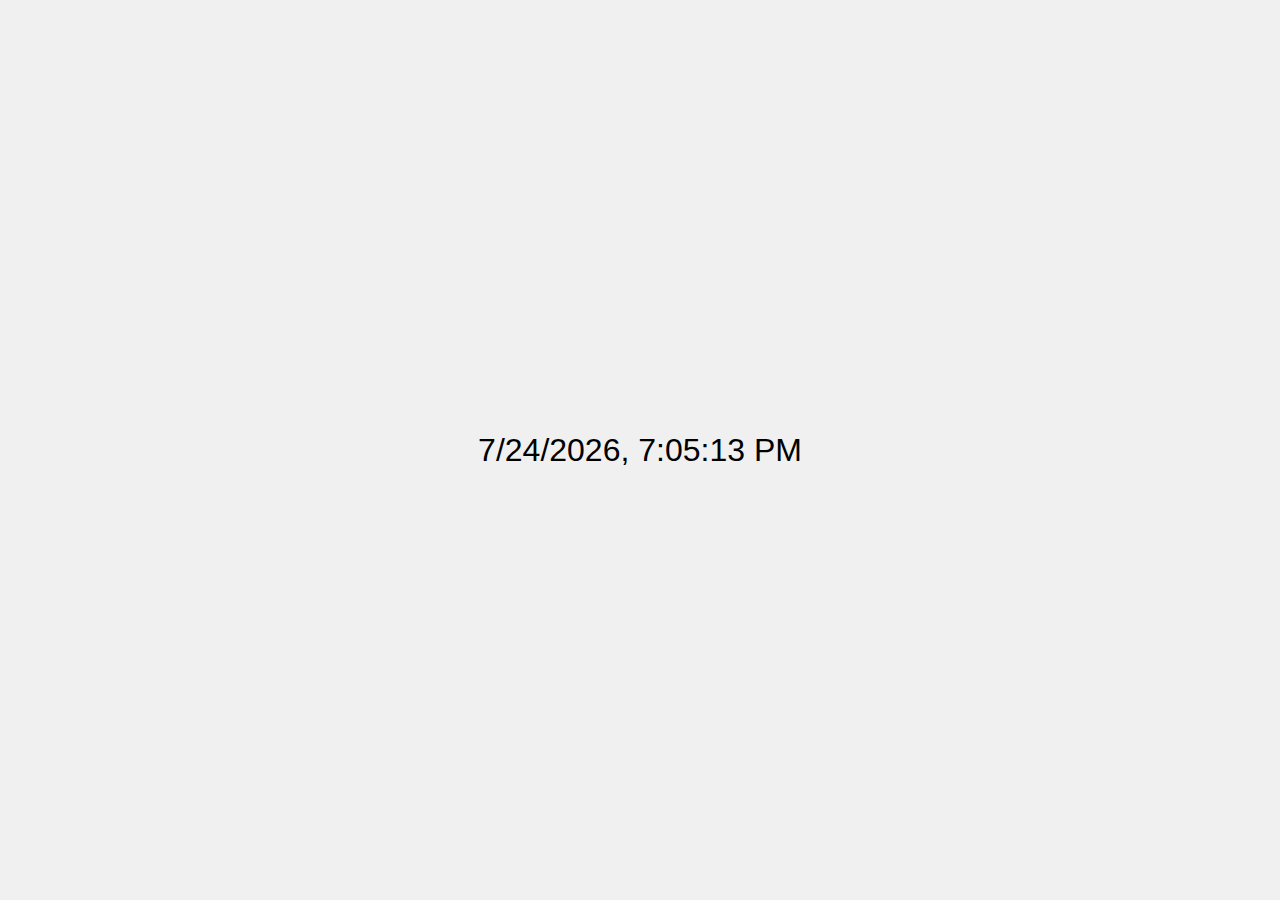
<file: New folder/K.html>
<!DOCTYPE html>
<html lang="en">
<head>
    <meta charset="UTF-8">
    <meta name="viewport" content="width=device-width, initial-scale=1.0">
    <title>Current Date and Time</title>
    <style>
        body {
            font-family: Arial, sans-serif;
            display: flex;
            justify-content: center;
            align-items: center;
            height: 100vh;
            margin: 0;
            background-color: #f0f0f0;
        }
        .datetime {
            text-align: center;
            font-size: 2em;
        }
    </style>
</head>
<body>
    <div class="datetime" id="datetime"></div>

    <script>
        function updateDateTime() {
            const now = new Date();
            const dateTimeString = now.toLocaleString();
            document.getElementById('datetime').textContent = dateTimeString;
        }

        setInterval(updateDateTime, 1000);
        updateDateTime();
    </script>
</body>
</html>
</file>
